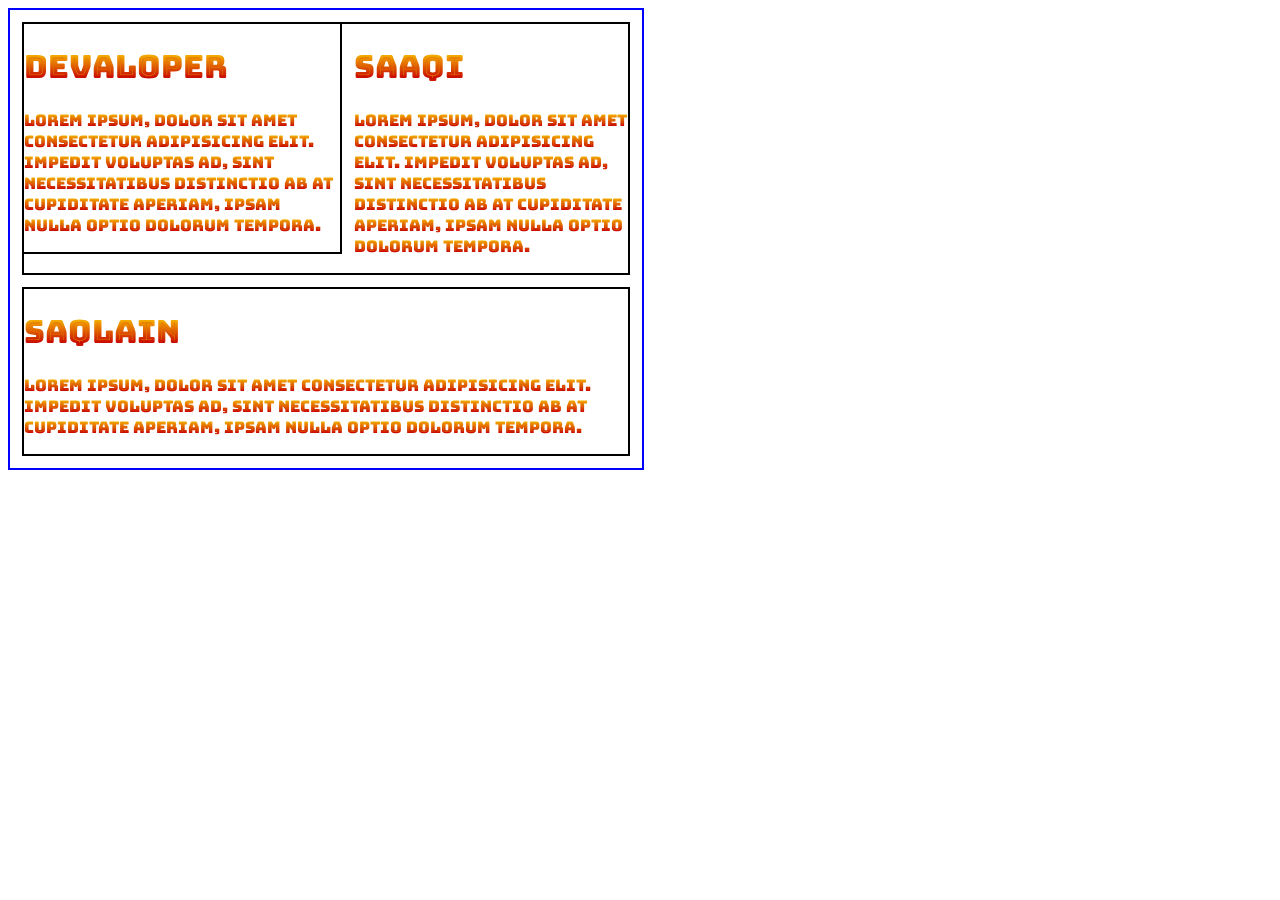
<file: index.html>
<!DOCTYPE html>
<html lang="en">
<head>
    <meta charset="UTF-8">
    <meta name="viewport" content="width=device-width, initial-scale=1.0">
    <link rel="stylesheet" href="style.css">
    <link rel="preconnect" href="https://fonts.googleapis.com">
    
    <title>task form</title>
    <style>
       @import url('https://fonts.googleapis.com/css2?family=Bungee+Spice&display=swap');
        ul{
            font-family: 'Bungee Spice', sans-serif;

        }
        section{
            width: 500px;
            border: 2px solid blue;
            margin:  auto ;
            font-family: 'Bungee Spice', sans-serif;

        }
        .sec , #heading{
            float: left;
         width: 50%;
        }
        section div{
    margin: 12px;
            border: 2px solid black;
        }

    </style>
</head>
<body>
    <!-- <section class="Form">
        <div class="left">
            <div class="left-inner1">
            <div>
                <img src="/WhatsApp Image 2024-01-03 at 4.57.42 PM.jpeg" alt="">
                <h3>Next skill location</h3>
                <p>Lorem ipsum dolor sit.</p>
            </div>
            <div>
                <img src="/WhatsApp Image 2024-01-03 at 4.57.42 PM.jpeg" alt="">
                <h3>Next skill location</h3>
                <p>Lorem ipsum dolor sit.</p>
            </div>
        </div>
        <div class="left-inner2">
            <div>
                <img src="/WhatsApp Image 2024-01-03 at 4.57.42 PM.jpeg" alt="">
                <h3>Next skill location</h3>
                <p>Lorem ipsum dolor sit.</p>
            </div>
            <div>
                <img src="/WhatsApp Image 2024-01-03 at 4.57.42 PM.jpeg" alt="">
                <h3>Next skill location</h3>
                <p>Lorem ipsum dolor sit.</p>
            </div>
        </div>
        </div>
        <div class="right">
            <h2>Contact US</h2>
            <input type="text" name="" id="" placeholder="Enter Your Name">
            <input type="gmail" name="" id="" placeholder="Enter Your Gmail">
            <textarea name="" id="" cols="30" rows="10"></textarea>
            <button>submit</button>
        </div>
    </section> -->

    <!-- <ul>
        <li>this is my un unorder list</li>
    </ul>
    <ol>
        <li>
       <ul>
        <li>suger
            <ol type="I">
                <li> suger 100rs &amp;</li>
                <li> suger 200rs</li>
                <li> suger 300rs</li>
            </ol>
        </li>
        <li>milk
            <ol>
                <li> milk 100rs</li>
                <li> milk 200rs</li>
                <li> milk 300rs</li>
            </ol>
        </li>
        <li>cake</li>
       </ul>
        </li>
    </ol> -->

    <section class="sec">
        <div  id="heading">
            <h1>devaloper</h1>
            <p>Lorem ipsum, dolor sit amet consectetur adipisicing elit. Impedit voluptas ad, sint necessitatibus distinctio ab at cupiditate aperiam, ipsam nulla optio dolorum tempora.</p>
        </div>
        <div>
            <h1>saaqi</h1>
            <p>Lorem ipsum, dolor sit amet consectetur adipisicing elit. Impedit voluptas ad, sint necessitatibus distinctio ab at cupiditate aperiam, ipsam nulla optio dolorum tempora.</p>
        </div>
        <div>
            <h1>saqlain</h1>
            <p>Lorem ipsum, dolor sit amet consectetur adipisicing elit. Impedit voluptas ad, sint necessitatibus distinctio ab at cupiditate aperiam, ipsam nulla optio dolorum tempora.</p>
        </div>
    </section>
    <!DOCTYPE html>
    <html lang="en">
    <head>
        <meta charset="UTF-8">
        <meta name="viewport" content="width=device-width, initial-scale=1.0">
        <title>introductionmy self</title>
    </head>
    <body>
        
    </body>
    </html>
</body>
</html>
</file>
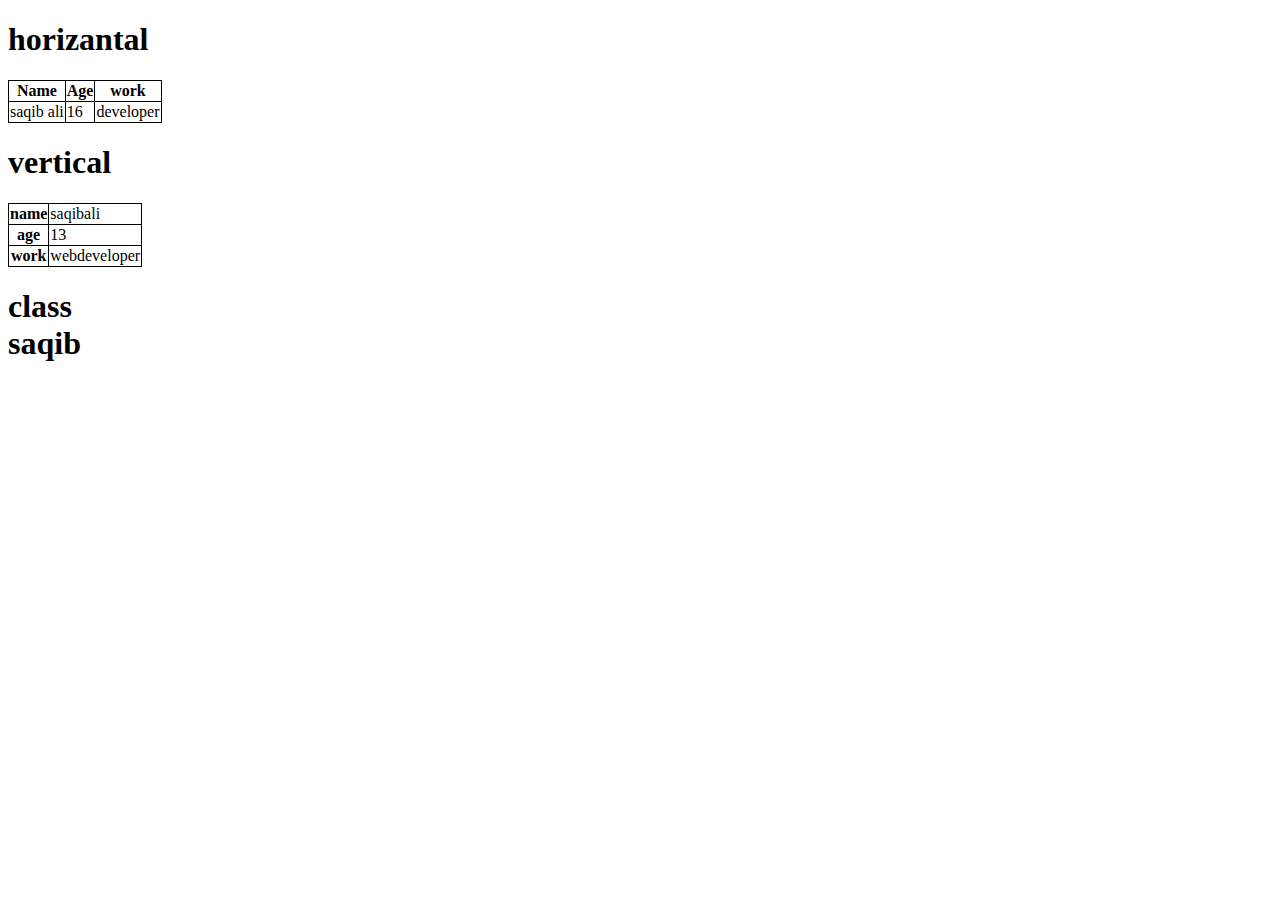
<file: ali.html>
<!DOCTYPE html>
<html lang="en">
<head>
    <meta charset="UTF-8">
    <meta name="viewport" content="width=device-width, initial-scale=1.0">
    <title>zindagi</title>
    <style>
        table,th,td{
          border: 1px solid black;
          border-collapse: collapse;
        }
        .div
        
    </style>
</head>
<body>
    <h1>horizantal</h1>
   <table>
<tr>
    <th>Name</th>
    <th>Age</th>
    <th>work</th>
</tr>
<tr>
    <td>saqib ali</td>
    <td>16</td>
    <td>developer</td>
</tr>
   </table> 
   <h1>vertical </h1>
 <Table>
   <tr>
    <th  >name</th>
    <td>saqibali</td>
   </tr>
  <tr>
    <th>age</th>
    <td>13</td>
   
  </tr>
  <tr>
    <th>work</th>
    <td>webdeveloper</td>
  </tr>
 </Table>


</body>
<h1>
 class <div> 

    saqib
  </div>
</h1>
</html>
<!DOCTYPE html>
<html lang="en">
<head>
  <style>
    body {
      background-color:light blue ;
    }</style>
</head>
<body>
  
</body>
</html>
</file>
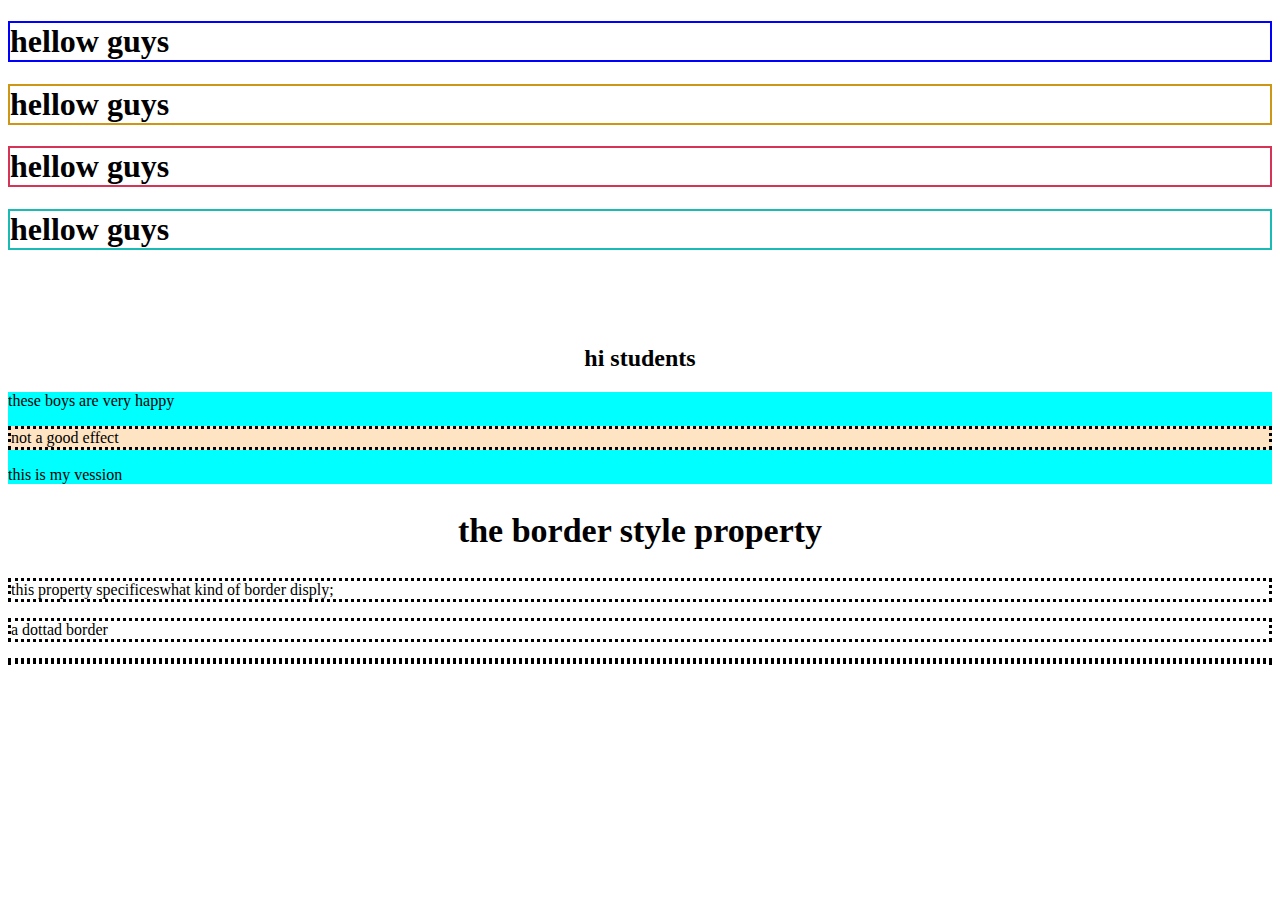
<file: hi.html>
<!DOCTYPE html>
<html lang="en">
<head>
    <meta charset="UTF-8">
    <meta name="viewport" content="width=device-width, initial-scale=1.0">
    <title>Document</title>
</head>
<body>
    <h1 style="border: 2px solid blue;">hellow guys</h1>
    <h1 style="border: 2px solid rgb(205, 150, 21);">hellow guys</h1>
    <h1 style="border: 2px solid rgb(213, 52, 86);">hellow guys</h1>
    <h1 style="border: 2px solid rgb(26, 187, 181);">hellow guys</h1>
</body>
<br>
<br>
<br>
<h2  style="text-align: center;">hi students</h2>
<div style="background-color: aqua;">these boys are very happy    <p style="background-color: bisque;">
    not a good effect
</p> this is my vession</div>
<!DOCTYPE html>
<html lang="en">
<head>
    <style>
        p {
            border-style: dotted   ;
        }
    </style>
</head>
<body>
    <h2 style="font-size: 34px; text-align: center;">the border style property</h2>
    <p>this property specificeswhat kind of border disply;
        <p 
          
       >a dottad border  </p>
    </p>
</body>
</html>

</html>
</file>
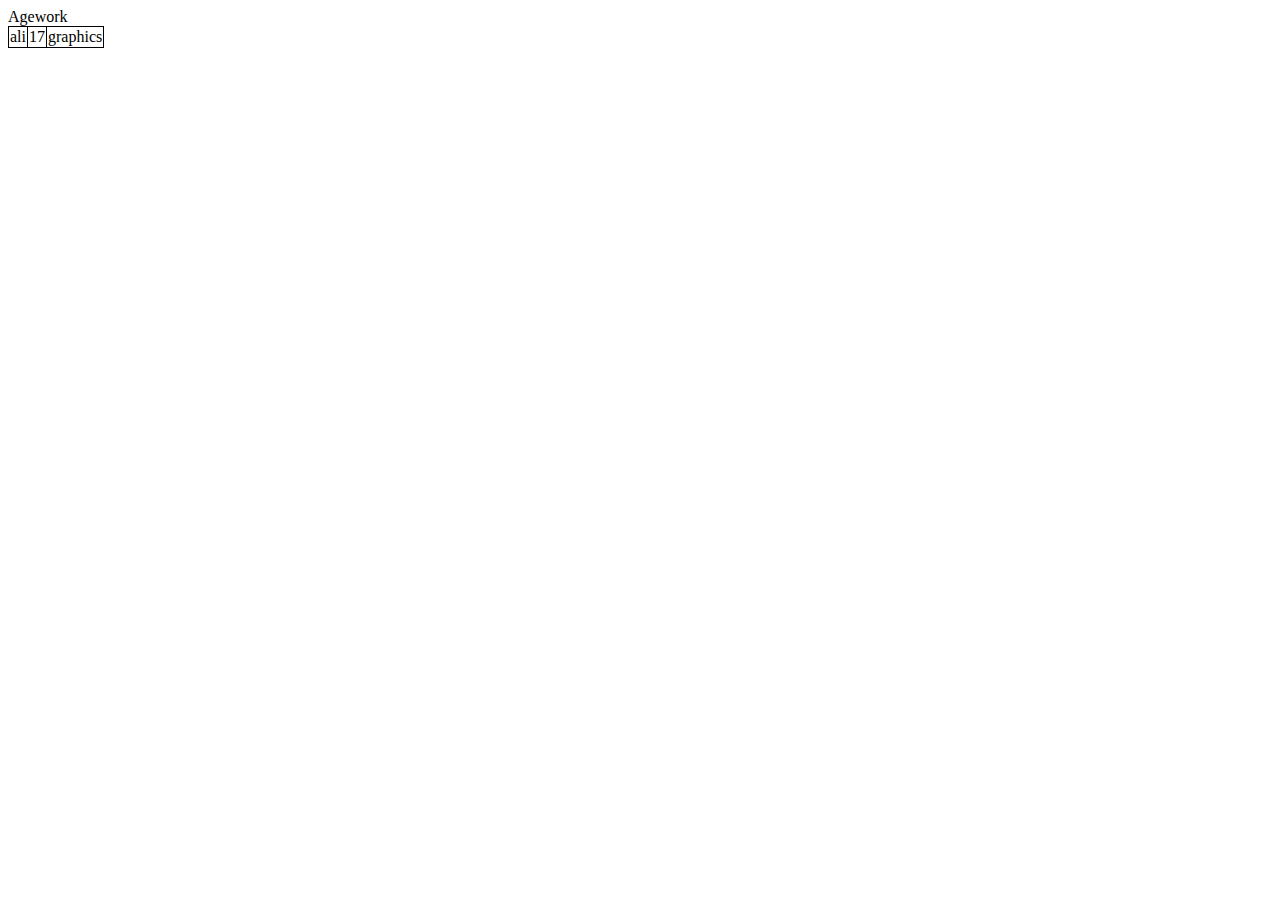
<file: jamali.html>
<!DOCTYPE html>
<html lang="en">
<head>
    <meta charset="UTF-8">
    <meta name="viewport" content="width=device-width, initial-scale=1.0">
    <title>zindagi</title>
</head>
<style>
  table  ,tr,td,th{border: 1px solid black;
    border-collapse: collapse;
    
   
  }
</style>
<body>
  <table>
    <tr 
      
    </tr>
    <tr>Age</tr>
    <tr>work</tr>
    <tr>
        <td>ali</td>
    <td>17</td>
    <td>graphics</td>
    </tr>
  </table>  
</body>
</html>
</file>
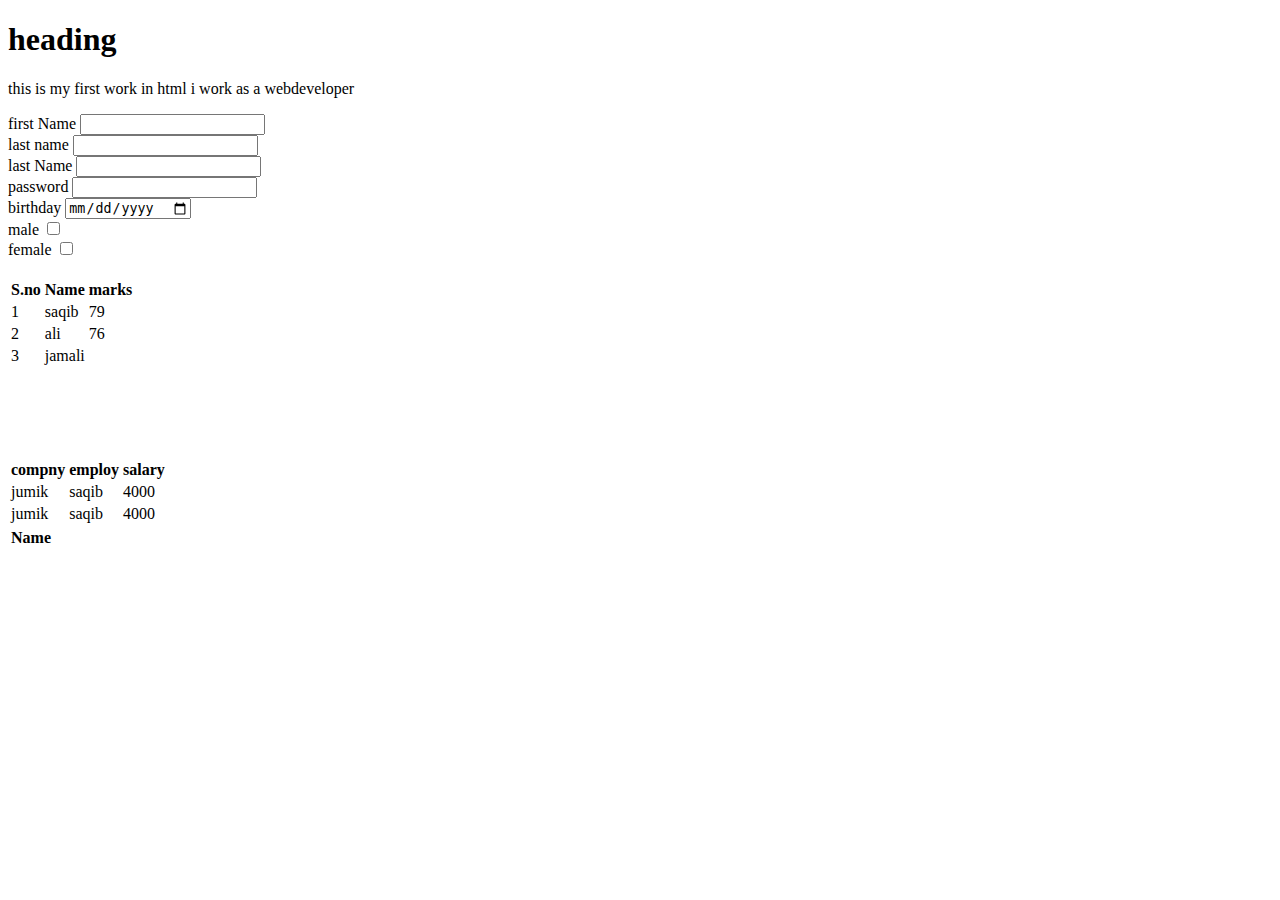
<file: saibali.html>
<!DOCTYPE html>
<html lang="en">
<head>
    <meta charset="UTF-8">
    <meta name="viewport" content="width=device-width, initial-scale=1.0">
    <title>htnl writing</title>  
</head> 
<h1 style="background-attachment: none;32o" >heading</h1>
<p>this is my first work in html i work as a webdeveloper</p>
<label for="first name">first Name</label>
<input type="text" name="first name" id="first name">
<br>
<label for="last name">last name</label>
<input type="text" name="lastname" id="last name">
<br>
<label for="email">last Name</label>
<input type="email" name="
email" id="email">
<br>
<label for="password">password</label>
<input type="number" name="" id="password">
<br>
<label for="birth day">birthday</label>
<input type="date" name="" id="birthday">
<br>
<label for="male">male</label>
<input type="checkbox" name="same" id="male">
<br>
<label for="female">female</label>
<input type="checkbox" name="same" id="female">
<br>
<table table collapse="collapse">
 <ol> <h3>
    <tr >
        <th>
            S.no
        </th>
        <th>Name</th>
        <th>marks</th>
    </tr>
   </h3>
   <td>1</td>
   <td>saqib</td>
   <td>79</td>
   <tr>
   <td>2</td>
   <td>ali</td>
   <td>76</td></tr>
</ol> 
<tr>
    <td>3</td>
    <td>jamali</td>
    <td></td></tr>

</table>
<br>
<br>
<table
   
    <tr>
        <th>compny</th>
        <th>employ</th>
        <th>salary</th>
    </tr>
    <tr>
    <td>jumik</td>
    <td>saqib</td>
    <td>4000</td>
    </tr>
    <tr>
        <td>jumik</td>
        <td>saqib</td>
        <td>4000</td>
        </tr>
        <br>
        <br>
        <br>

        <table>
      <tr>
        <th  colspan="2">Name</th>
      </tr>
          

        </table>
</table>


</body>
</html>
</file>
<file: style.css>
/* *{
    margin: 0;
    padding: 0;
    
}
.Form{ 
    display: flex;
    background-color: black;
    height: 100vh;
    width: 100%;

}

 .left{
    display: flex;  
    margin-left: 400px;

 
}
.left .left-inner1 h3 ,p ,.left .left-inner2 h3 ,p{
    padding-top: 12px 0px;
}
.left .left-inner1 ,.left .left-inner2{
    background-color: white;
}
 .left img{
    height: 50px;


 
}
.left .left-inner1 div , .left .left-inner2 div
{
    display: flex;
    flex-direction: column;
    justify-content: center;
    align-items: center;
    height: 250px;
    width: 260px;
    border: 2px solid red;
}

.Form .right{
    display: inline-block;
height: 500px;
width: 500px;
background-color:aqua;
} */
</file>
